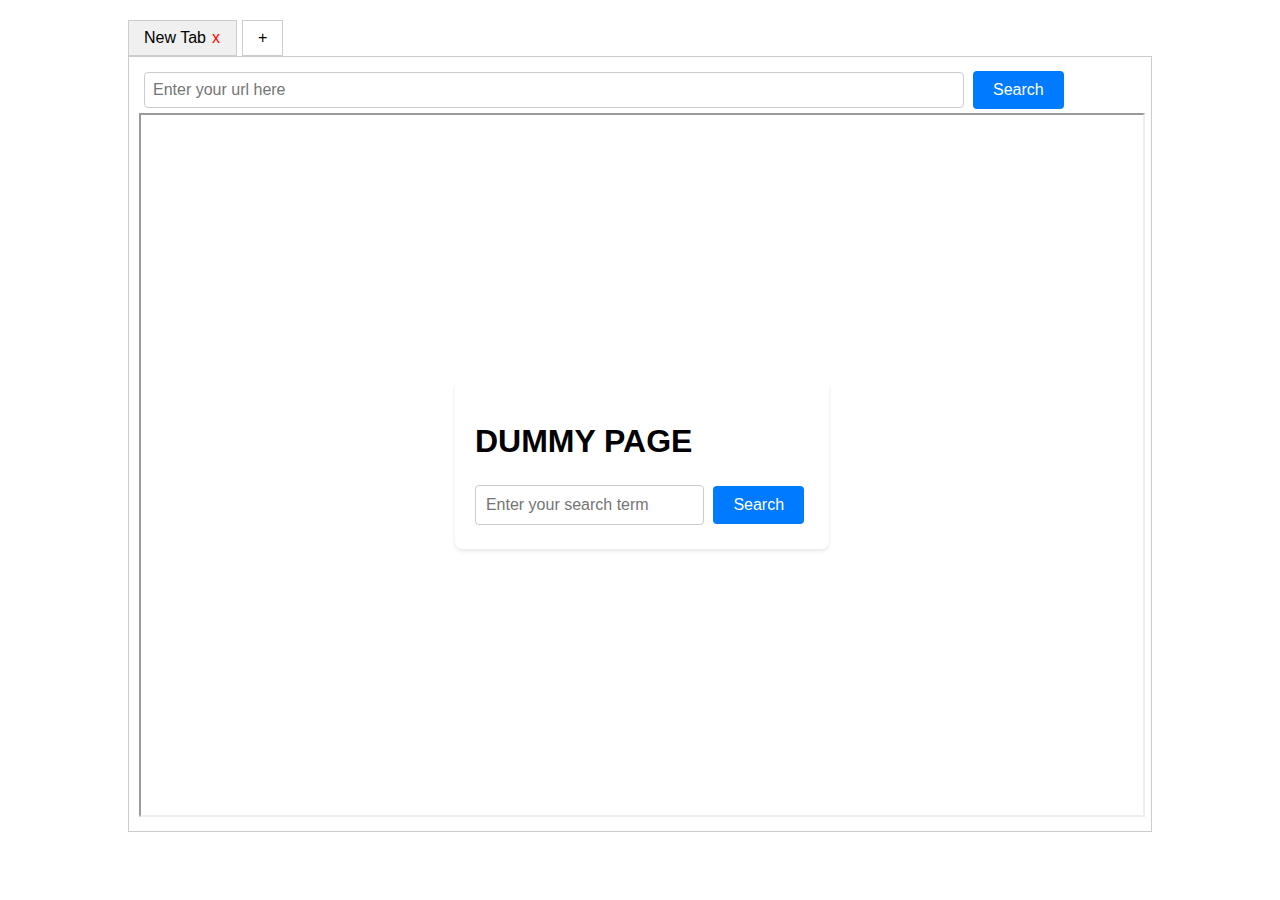
<file: index.html>
<!DOCTYPE html>
<html lang="en">
<head>
<meta charset="UTF-8">
<meta name="viewport" content="width=device-width, initial-scale=1.0">
<title>Tabbed Browser</title>
<link rel="stylesheet" href="style.css">
</head>
<body>

<div id="root">
  <ul id="tabs">
  </ul>
  <div id="tab-content">
    <div class="tab-panel active">
      <form id="input-form" class="tab-form">
        <input id ="input-url" type="text" placeholder="Enter your url here">
        <button id="submit-button" type="submit">Search</button>
      </form>
    </div>
    <div id="tab-frame">
      <iframe id="if1" width="100%" height="700rem" src="" title="binary"></iframe>
    </div>

  </div>
  
</div>

<script src="https://code.jquery.com/jquery-3.6.0.min.js"></script>
<script src="script.js"></script>
</body>
</html>
</file>
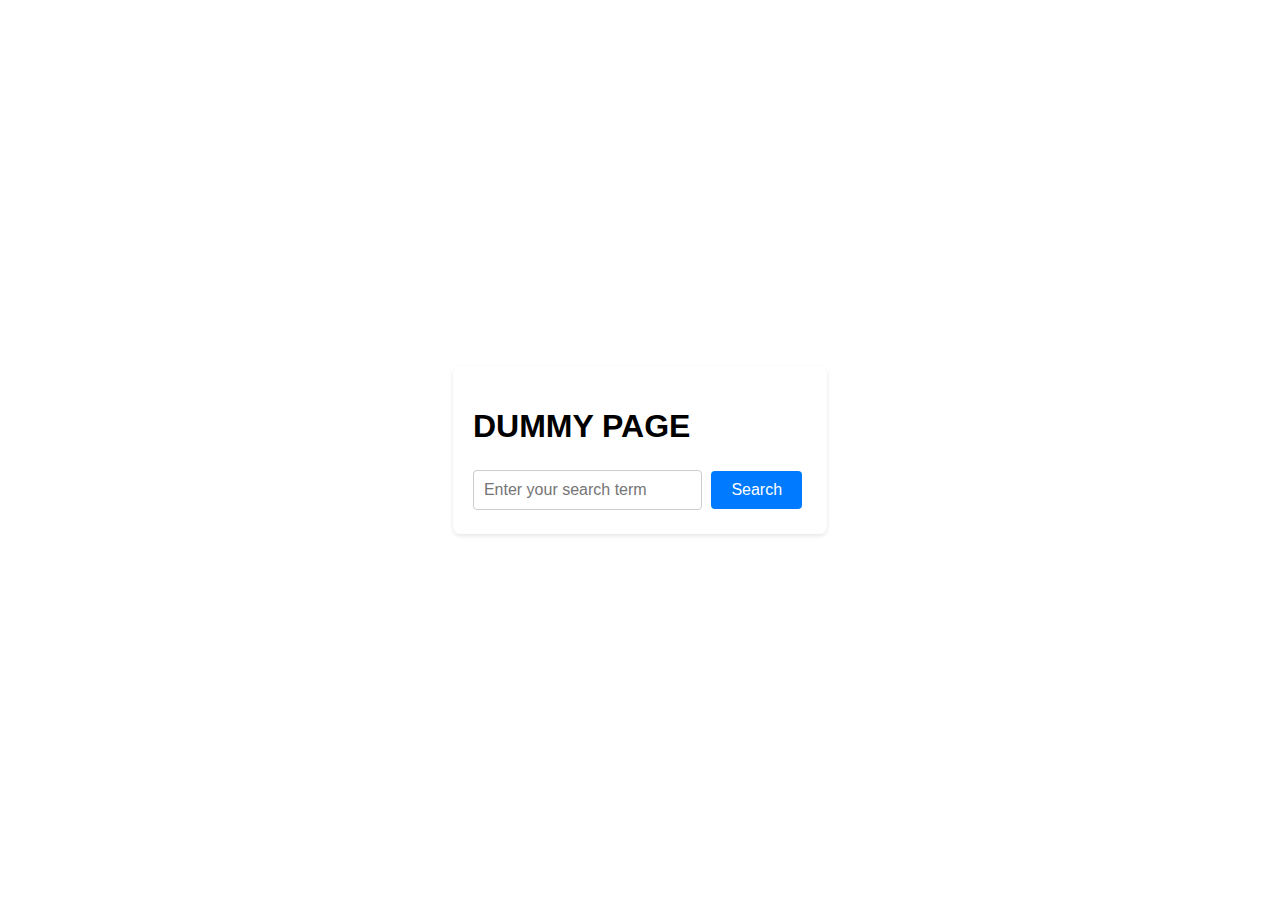
<file: search.html>
<!DOCTYPE html>
<html lang="en">
<head>
<meta charset="UTF-8">
<meta name="viewport" content="width=device-width, initial-scale=1.0">
<title>Search Page</title>
<style>
  body {
    font-family: Arial, sans-serif;
    margin: 0;
    padding: 0;
    display: flex;
    justify-content: center;
    align-items: center;
    height: 100vh;
    background-image: url('https://source.unsplash.com/T26KCgCPsCI'); /* Replace this with your actual background image URL */
    background-size: cover;
    background-position: center;
  }
  
  .search-container {
    background-color: rgba(255, 255, 255, 0.8);
    padding: 20px;
    border-radius: 8px;
    box-shadow: 0 2px 4px rgba(0,0,0,0.1);
  }
  
  .search-input {
    max-width: 300px;
    padding: 10px;
    border: 1px solid #ccc;
    border-radius: 4px;
    font-size: 16px;
    outline: none;
  }
  
  .search-button {
    padding: 10px 20px;
    background-color: #007bff;
    color: #fff;
    border: none;
    border-radius: 4px;
    cursor: pointer;
    font-size: 16px;
    outline: none;
    margin: 5px;
  }
  
  .search-button:hover {
    background-color: #0056b3;
  }
</style>
</head>
<body>

<div class="search-container">
  <h1>DUMMY PAGE</h1>
  <input type="text" class="search-input" placeholder="Enter your search term">
  <button class="search-button">Search</button>
</div>

</body>
</html>
</file>
<file: style.css>
body {
  font-family: Arial, sans-serif;
  margin: 0;
  padding: 0;
}

#root {
  width: 80%;
  margin: 20px auto;
}

#tabs {
  list-style-type: none;
  padding: 0;
  margin: 0;
  display: flex;
}

.tab {
  border: 1px solid #ccc;
  padding: 8px 15px;
  margin-right: 5px;
  cursor: pointer;
}

.tab.active {
  background-color: #f0f0f0;
}
.tab:hover {
  background-color: #e0e0e0;
}

.close-tab {
  padding: 1px;
  margin-left: 5px;
  border-radius: 20px;
  color: red;
  cursor: pointer;
}
.close-tab:hover {
  background-color: grey;
}

.add-tab {
  border: 1px solid #ccc;
  padding: 8px 15px;
  cursor: pointer;
}
.add-tab:hover {
  background-color: #e0e0e0;
}

#tab-content {
  border: 1px solid #ccc;
  padding: 10px;
}

.tab-panel {
  display: none;
}

.tab-panel.active {
  display: block;
}
#input-url{
  width: 80%;
    border: 1px solid #ccc;
    padding: 8px;
    margin: 5px;
    border-radius: 4px;
    font-size: 16px;
    outline: none;
}
#submit-button{
  padding: 10px 20px;
    background-color: #007bff;
    color: #fff;
    border: none;
    border-radius: 4px;
    cursor: pointer;
    font-size: 16px;
    outline: none;
}
#submit-button:hover {
  background-color: #0056b3;
}
</file>
